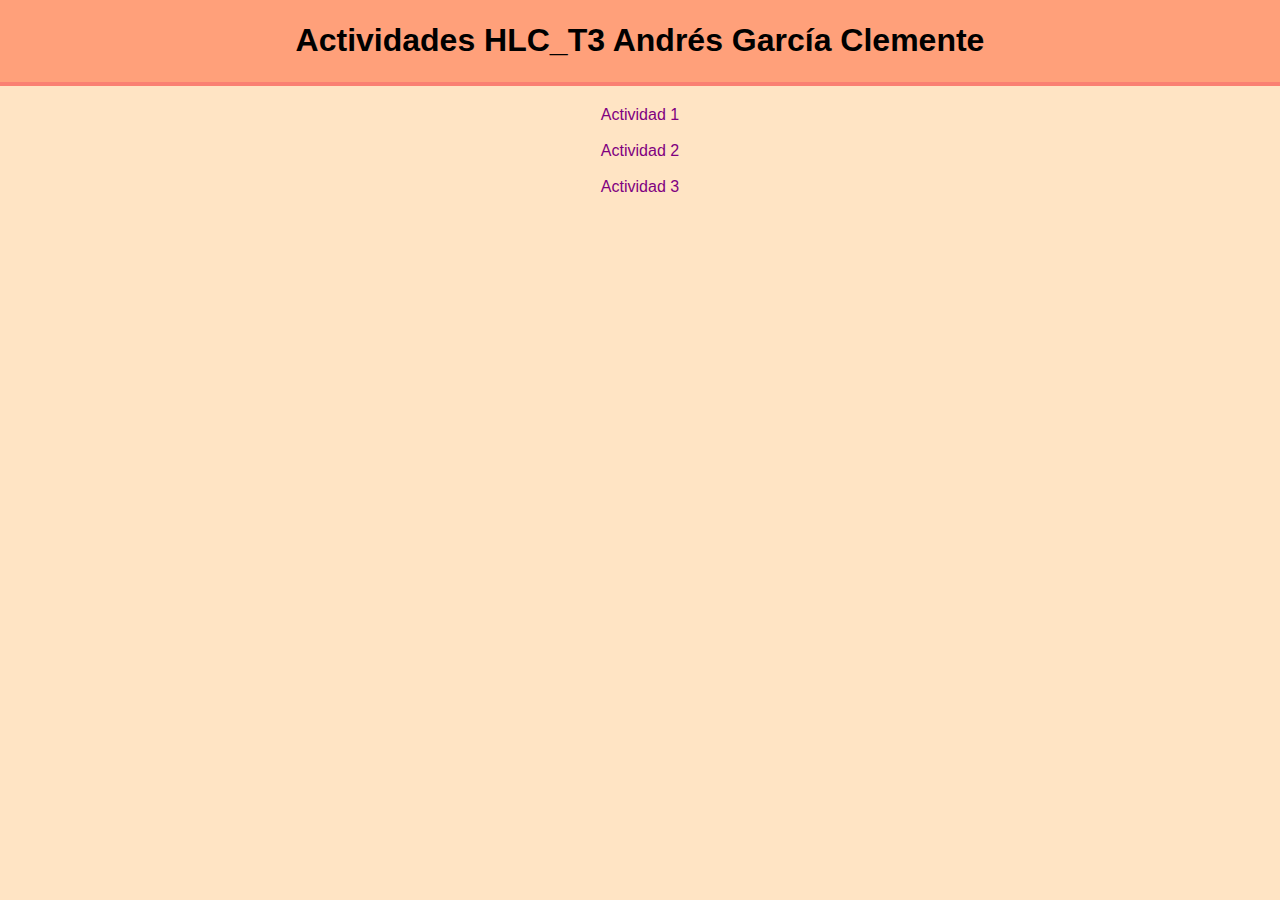
<file: index.html>
<!DOCTYPE html>
<html lang="en">
<head>
    <meta charset="UTF-8">
    <meta name="viewport" content="width=device-width, initial-scale=1.0">
    <title>HLC_T3 Andrés García Clemente</title>
    <link rel="stylesheet" href="styles.css">
</head>
<body>
    <header>
    <h1>Actividades HLC_T3 Andrés García Clemente</h1>
    </header>
    <nav>
    <a href="AndresGarciaClemente_T3_A1/index.html" target="_blank" style="color: purple;">Actividad 1</a><br><br>
    <a href="AndresGarciaClemente_T3_A2/index.html" target="_blank" style="color: purple;">Actividad 2</a><br><br>
    <a href="AndresGarciaClemente_T3_A3/index.html" target="_blank" style="color: purple;">Actividad 3</a><br><br>
    </nav>
</body>
</html>
</file>
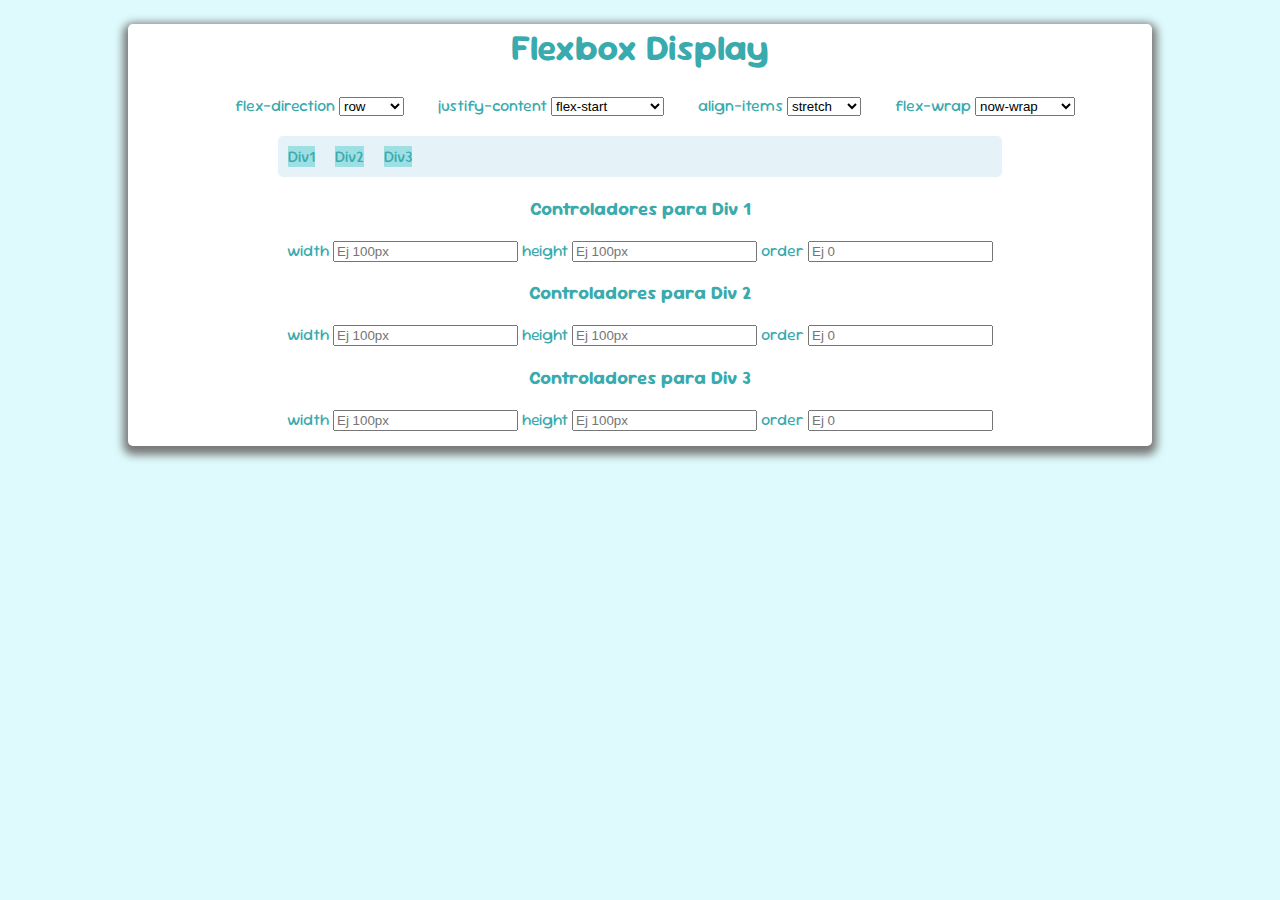
<file: AndresGarciaClemente_T3_A2/index.html>
<!DOCTYPE html>
<html lang="es">
<head>
    <meta charset="UTF-8">
    <meta name="viewport" content="width=device-width, initial-scale=1.0">
    <title>Flexbox Display</title>
    <link rel="stylesheet" href="styles.css">
    
    <link rel="preconnect" href="https://fonts.googleapis.com">
    <link rel="preconnect" href="https://fonts.gstatic.com" crossorigin>
    <link href="https://fonts.googleapis.com/css2?family=Sour+Gummy:ital,wght@0,100..900;1,100..900&display=swap" rel="stylesheet">
</head>
<body>
<nav>
    <header>
        <h1>Flexbox Display</h1>
    </header>
    <form  id="flexForm" action="applyStyles(event)">

        <label style="padding-left: 30px;">flex-direction</label>
        <select name="flexDirection" id="flexDirection">
            <option value="row">row</option>
            <option value="column">column</option>
        </select>

        <label style="padding-left: 30px;">justify-content</label>
        <select name="justifyContent" id="justifyContent">
            <option value="flex-start">flex-start</option>
            <option value="flex-end">flex-end</option>
            <option value="center">center</option>
            <option value="space-between">space-between</option>
            <option value="space-around">space-around</option>
            <option value="space-evenly">space-evenly</option>
        </select>

        <label style="padding-left: 30px;">align-items</label>
        <select name="alignItems" id="alignItems">
            <option value="stretch">stretch</option>
            <option value="flex-start">flex-start</option>
            <option value="flex-end">flex-end</option>
            <option value="center">center</option>
            <option value="baseline">baseline</option>
        </select>

        <label style="padding-left: 30px;">flex-wrap</label>
        <select name="flexWrap" id="flexWrap">
            <option value="now-wrap">now-wrap</option>
            <option value="wrap">wrap</option>
            <option value="wrap-reverse">wrap-reverse</option>
        </select>
    </form>

    <div id="flexContainer" class="container">
        <div id="item1" class="item">Div1</div>
        <div id="item2" class="item">Div2</div>
        <div id="item3" class="item">Div3</div>
    </div>

    <div>
        <h3>Controladores para Div 1</h3>
        <label>width</label>
        <input type="text" id="width1" placeholder="Ej 100px">
        <label>height</label>
        <input type="text" id="height1" placeholder="Ej 100px">
        <label>order</label>
        <input type="text" id="order1" placeholder="Ej 0">
    </div>

    <div>
        <h3>Controladores para Div 2</h3>
        <label>width</label>
        <input type="text" id="width2" placeholder="Ej 100px">
        <label>height</label>
        <input type="text" id="height2" placeholder="Ej 100px">
        <label>order</label>
        <input type="text" id="order2" placeholder="Ej 0">
    </div>

    <div>
        <h3>Controladores para Div 3</h3>
        <label>width</label>
        <input type="text" id="width3" placeholder="Ej 100px">
        <label>height</label>
        <input type="text" id="height3" placeholder="Ej 100px">
        <label>order</label>
        <input type="text" id="order3" placeholder="Ej 0">
    </div>
</nav>
<script>
    const flexForm = document.getElementById('flexForm');
    const flexContainer = document.getElementById('flexContainer');
    const items = document.querySelectorAll('.item');

    // Cambiar propiedades del contenedor
    flexForm.addEventListener('change', function() {
        const direction = document.getElementById('flexDirection').value;
        const justify = document.getElementById('justifyContent').value;
        const align = document.getElementById('alignItems').value;
        const wrap = document.getElementById('flexWrap').value;

        flexContainer.style.flexDirection = direction;
        flexContainer.style.justifyContent = justify;
        flexContainer.style.alignItems = align;
        flexContainer.style.flexWrap = wrap;
    });

    // Función para aplicar cambios a cada div
    function applyStyles() {
        items.forEach((item, index) => {
            const width = document.getElementById(`width${index + 1}`).value;
            const height = document.getElementById(`height${index + 1}`).value;
            const order = document.getElementById(`order${index + 1}`).value;

            if (width) {
                item.style.width = width;
            }
            if (height) {
                item.style.height = height;
            }
            if (order) {
                item.style.order = order;
            }
        });
    }

    // Añadir event listeners a los inputs de cada div
    for (let i = 1; i <= items.length; i++) {
        document.getElementById(`width${i}`).addEventListener('input', applyStyles);
        document.getElementById(`height${i}`).addEventListener('input', applyStyles);
        document.getElementById(`order${i}`).addEventListener('input', applyStyles);
    }
</script>

</body>
</html>
</file>
<file: styles.css>
header{
    text-align: center;
    border-bottom: 4px solid salmon;
    background-color: lightsalmon;
    padding: 1px;
}

body{
    background-color: bisque;
    text-align: center;
    font-family: Arial, Helvetica, sans-serif;
    margin: 0;
}

nav{
    margin: 20px;
}

nav a{
    text-decoration: none;
    padding: 10px;
}

nav a:hover{
    background-color: lightpink;
    border-radius: 10px;
}
</file>
<file: AndresGarciaClemente_T3_A2/styles.css>
body{
    text-align: center;
    background-color: rgb(222, 250,252, 1);
    margin-left: 10%;
    margin-right: 10%;
    font-family: "Sour Gummy", sans-serif;
    font-optical-sizing: auto;
    color: rgb(57, 170,173, 1)
}

nav{
    background-color: white;
    padding-bottom: 15px;
    box-shadow: 0 4px 8px 5px rgb(121, 121, 121);
    border-radius: 5px;
}

header{
    color: rgb(57, 170,173, 1);
    font-size: large;
}

form{
    color: rgb(57, 170,173, 1);
}

.container{
    background-color: rgb(229, 243,248, 1);
    margin-left: 150px;    
    margin-right: 150px; 
    margin-top: 20px;  
    display: flex;
    border-radius: 5px;
}

.item{
    background-color: rgb(157, 223,227, 1);
    margin: 10px;
    transition: all 1s;
}
</file>
